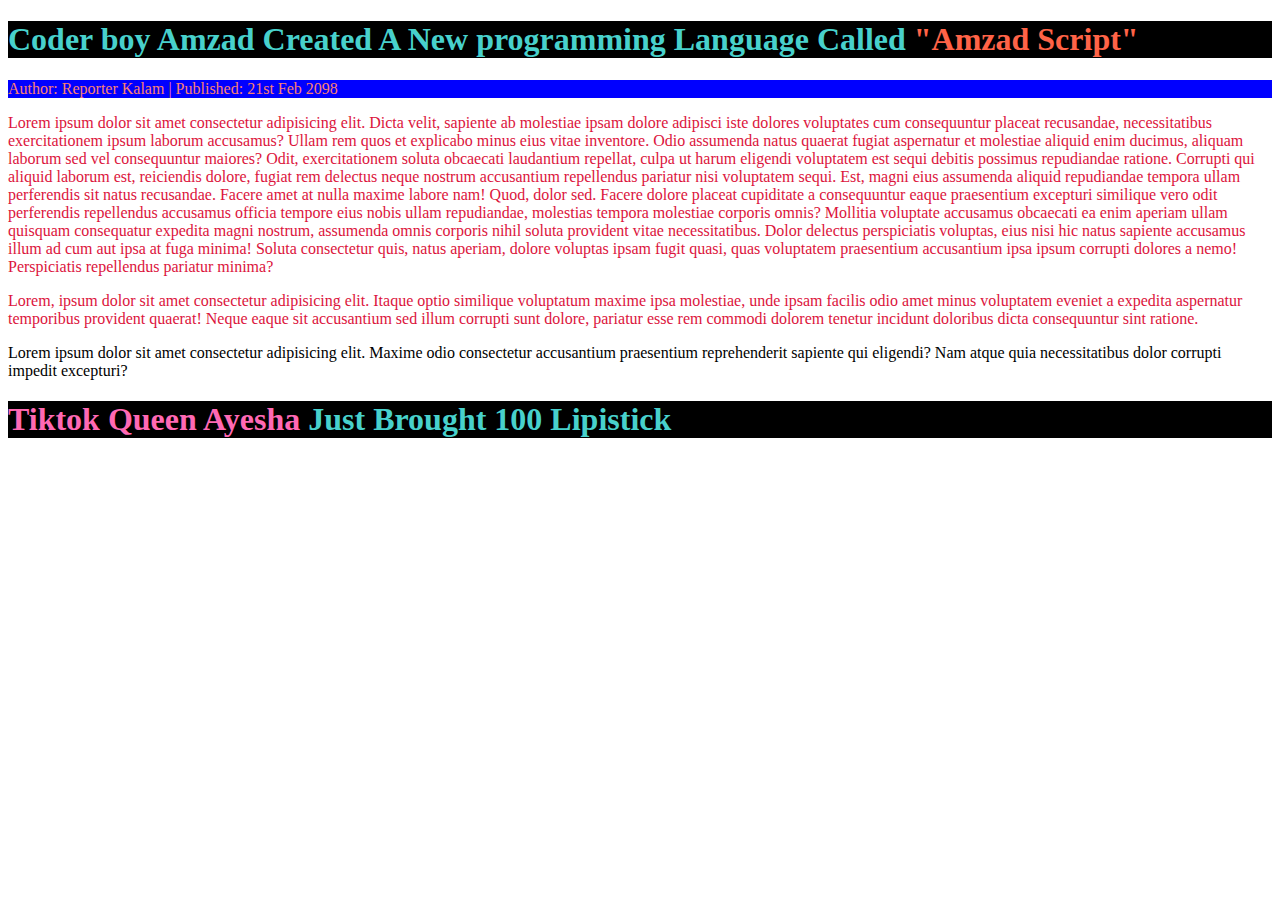
<file: index.html>
<!DOCTYPE html>
<html lang="en">
  <head>
    <meta charset="UTF-8" />
    <meta name="viewport" content="width=device-width, initial-scale=1.0" />
    <title>CSS Introduction</title>
    <link rel="stylesheet" href="style.css" />
  </head>
  <body>
    <h1>
      Coder boy Amzad Created A New programming Language Called
      <span>"Amzad Script"</span>
    </h1>
    <p id="author-date">Author: Reporter Kalam | Published: 21st Feb 2098</p>
    <p class="colored-paragraph">
      Lorem ipsum dolor sit amet consectetur adipisicing elit. Dicta velit,
      sapiente ab molestiae ipsam dolore adipisci iste dolores voluptates cum
      consequuntur placeat recusandae, necessitatibus exercitationem ipsum
      laborum accusamus? Ullam rem quos et explicabo minus eius vitae inventore.
      Odio assumenda natus quaerat fugiat aspernatur et molestiae aliquid enim
      ducimus, aliquam laborum sed vel consequuntur maiores? Odit,
      exercitationem soluta obcaecati laudantium repellat, culpa ut harum
      eligendi voluptatem est sequi debitis possimus repudiandae ratione.
      Corrupti qui aliquid laborum est, reiciendis dolore, fugiat rem delectus
      neque nostrum accusantium repellendus pariatur nisi voluptatem sequi. Est,
      magni eius assumenda aliquid repudiandae tempora ullam perferendis sit
      natus recusandae. Facere amet at nulla maxime labore nam! Quod, dolor sed.
      Facere dolore placeat cupiditate a consequuntur eaque praesentium
      excepturi similique vero odit perferendis repellendus accusamus officia
      tempore eius nobis ullam repudiandae, molestias tempora molestiae corporis
      omnis? Mollitia voluptate accusamus obcaecati ea enim aperiam ullam
      quisquam consequatur expedita magni nostrum, assumenda omnis corporis
      nihil soluta provident vitae necessitatibus. Dolor delectus perspiciatis
      voluptas, eius nisi hic natus sapiente accusamus illum ad cum aut ipsa at
      fuga minima! Soluta consectetur quis, natus aperiam, dolore voluptas ipsam
      fugit quasi, quas voluptatem praesentium accusantium ipsa ipsum corrupti
      dolores a nemo! Perspiciatis repellendus pariatur minima?
    </p>
    <p class="colored-paragraph">
      Lorem, ipsum dolor sit amet consectetur adipisicing elit. Itaque optio
      similique voluptatum maxime ipsa molestiae, unde ipsam facilis odio amet
      minus voluptatem eveniet a expedita aspernatur temporibus provident
      quaerat! Neque eaque sit accusantium sed illum corrupti sunt dolore,
      pariatur esse rem commodi dolorem tenetur incidunt doloribus dicta
      consequuntur sint ratione.
    </p>
    <p>
      Lorem ipsum dolor sit amet consectetur adipisicing elit. Maxime odio
      consectetur accusantium praesentium reprehenderit sapiente qui eligendi?
      Nam atque quia necessitatibus dolor corrupti impedit excepturi?
    </p>

    <div>
      <h1><span>Tiktok Queen Ayesha</span> Just Brought 100 Lipistick</h1>
    </div>

    <!--
        CSS = Cascading style sheets
    -->
  </body>
</html>
</file>
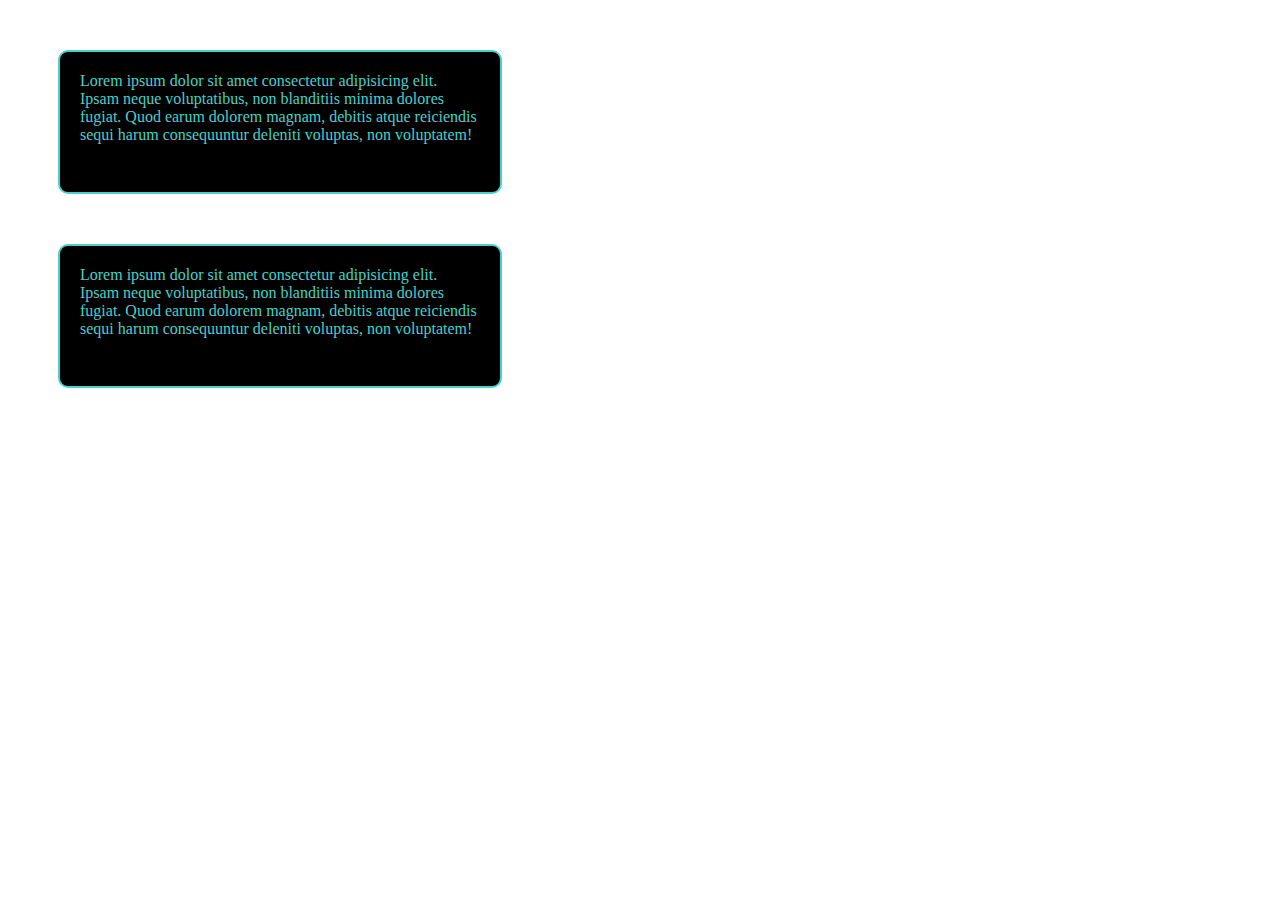
<file: another.html>
<!DOCTYPE html>
<html lang="en">
  <head>
    <meta charset="UTF-8" />
    <meta name="viewport" content="width=device-width, initial-scale=1.0" />
    <title>Document</title>
    <link rel="stylesheet" href="another.css" />
  </head>
  <body></body>
  <p>
    Lorem ipsum dolor sit amet consectetur adipisicing elit. Ipsam neque
    voluptatibus, non blanditiis minima dolores fugiat. Quod earum dolorem
    magnam, debitis atque reiciendis sequi harum consequuntur deleniti voluptas,
    non voluptatem!
  </p>
  <p>
    Lorem ipsum dolor sit amet consectetur adipisicing elit. Ipsam neque
    voluptatibus, non blanditiis minima dolores fugiat. Quod earum dolorem
    magnam, debitis atque reiciendis sequi harum consequuntur deleniti voluptas,
    non voluptatem!
  </p>
</html>
</file>
<file: style.css>
h1 {
  color: mediumturquoise;
  background-color: black;
}

h1 span {
  color: tomato;
}

#author-date {
  color: salmon;
  background-color: blue;
}

.colored-paragraph {
  color: crimson;
}

div h1 span {
  color: hotpink;
}
</file>
<file: another.css>
p {
  color: mediumturquoise;
  background-color: black;
  height: 100px;
  width: 400px;
  /*margin: 100px; four sides*/
  /*margin: 100px 0; up-down left-right */
  /*margin: 200px 100px 300px 50px; up right down left */
  /*margin: 100px 50px 200px 30px;*/
  margin: 50px;
  /*padding: 50px 10px 20px 30px; */
  /*padding-left: 10px;
  padding-top: 20px;
  padding-right: 50px;
  padding-bottom: 10px; */
  padding: 20px;
  border: 2px solid mediumturquoise;
  border-radius: 10px;
  /*border-width: 1px; */
  /* border-style: dotted; */
  /*border-color: crimson; */
}
</file>
